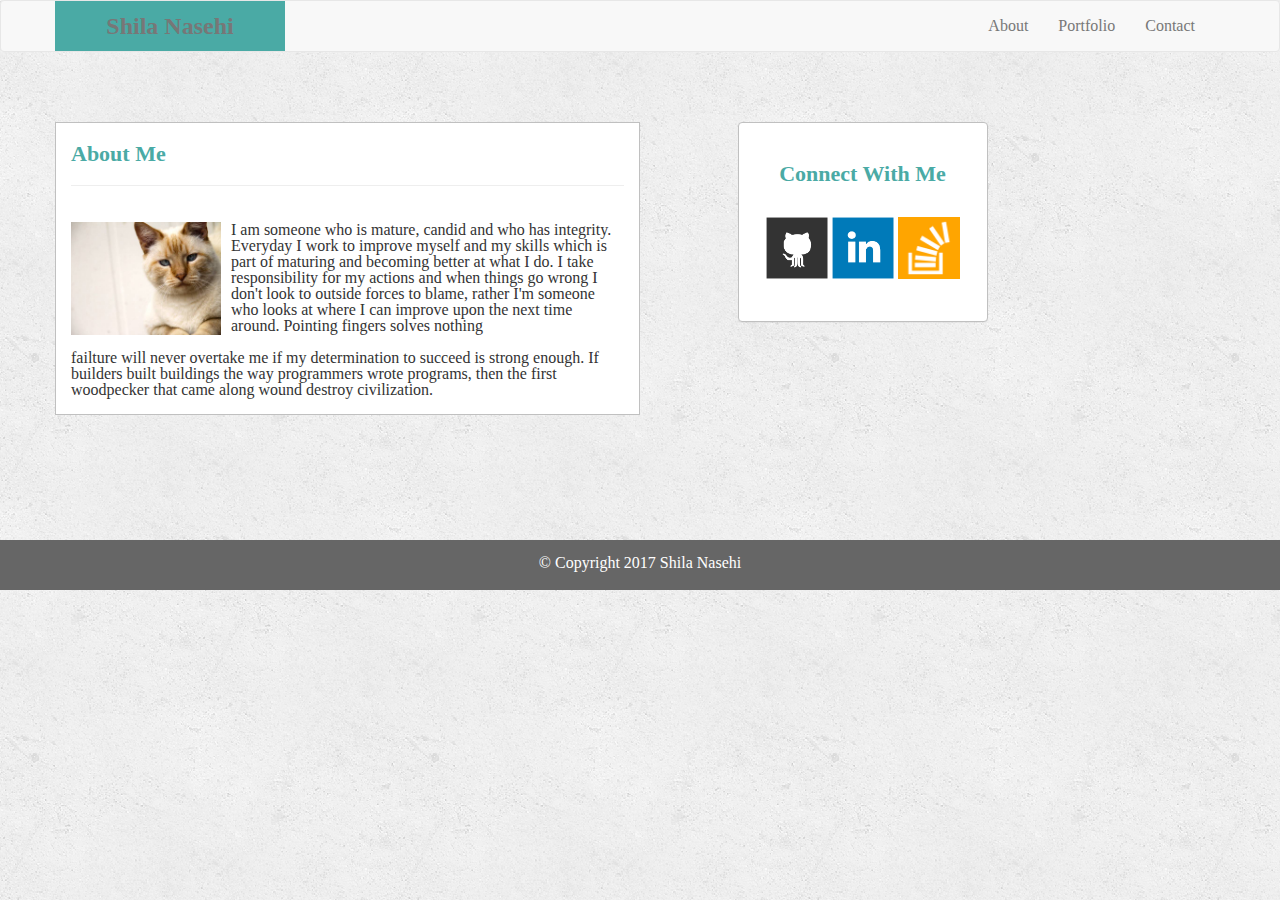
<file: index.html>
<!DOCTYPE html>
<html>
<head>
  <title>About Me</title>
  <link rel="stylesheet" href="https://maxcdn.bootstrapcdn.com/bootstrap/3.3.7/css/bootstrap.min.css" integrity="sha384-BVYiiSIFeK1dGmJRAkycuHAHRg32OmUcww7on3RYdg4Va+PmSTsz/K68vbdEjh4u" crossorigin="anonymous">
  <link rel="stylesheet" type="text/css" href="assets/reset.css">
  <link rel="stylesheet" type="text/css" href="assets/style.css">

</head>
<body>
<nav class="navbar navbar-default">
  <div class="container">
    <div class="navbar-header">
      <a class="name navbar-brand" href="#">Shila Nasehi</a>
    </div>
    <div id="navbar" class="collapse navbar-collapse">

                <ul class="nav navbar-nav navbar-right">
                  <li><a href="index.html">About</a></li>
                  <li><a href="portfolio.html">Portfolio</a></li>
                  <li><a href="contact.html">Contact</a></li>
                </ul>
    </div>
  </div>
</nav>

<div class="container">
      <div class="row">

        <div class="aboutme col-sm-6">
          <div class="header">
          <h2>About Me</h2>
          </div>
          <hr>
          <br>
          <img src="images/cat.jpg" height="auto" width="150" alt="Cat"
          style="float:left; margin-right: 10px; margin-bottom: 5px;">
          <p>
        I am someone who is mature, candid and who has integrity. 
        Everyday I work to improve myself and my skills which is part of maturing and becoming better at what I do.
        I take responsibility for my actions and when things go wrong I don't look to outside forces to blame, rather I'm someone who looks at where I can improve upon the next time around.  Pointing fingers solves nothing
      </p>
      <br>
            <p>
        failture will never overtake me if my determination to succeed is strong enough.
        If builders built buildings the way programmers wrote programs, then the first woodpecker that came along wound destroy civilization. 
            </p>
            <br>
        </div> 
        <div class="col-sm-1"></div>

        <div class="panel col-sm-5">
          <div class="contactme">
            <h2>Connect With Me</h2>
          <br>
          <br>
            <p>
              <a href=# >
                <img src="images/github.png" width="62px"; height="62px"></a>  
              <a href="#" >
                <img src="images/linkedin.png" width="62px"; height="62px"></a>
              <a href="#" >
                <img src="images/slack.png" width="62px"; height="62px"></a>
            </p> 
          </div>
        </div>          
      </div> 
      
</div>

<div class="pos">
<footer class="footer">
        <div class="container">
        &copy; Copyright 2017 Shila Nasehi
        </div>
    </footer>
  </div>


</body>
</html>
</file>
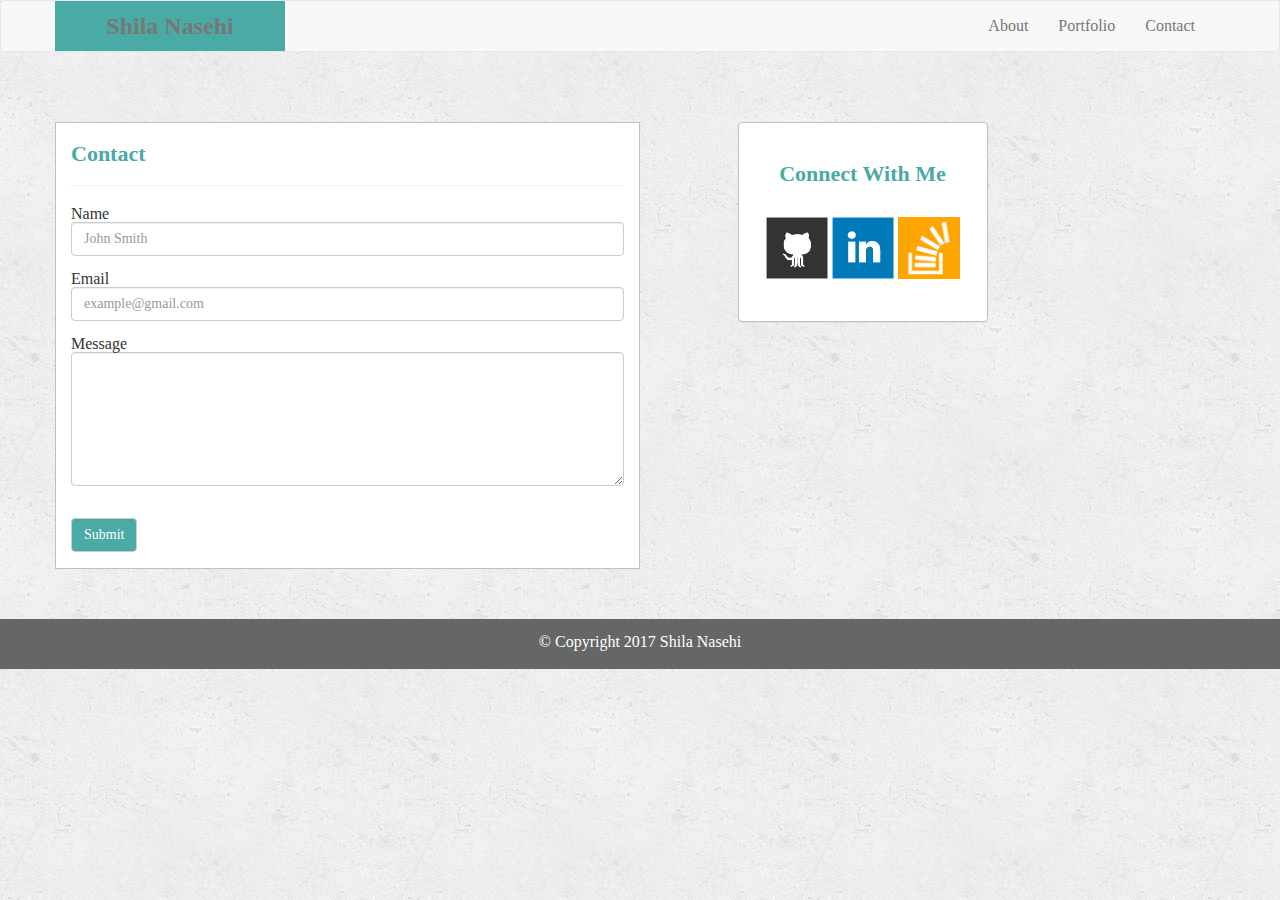
<file: contact.html>
<!DOCTYPE html>
<html>
<head>
  <title>Contact</title>
  <link rel="stylesheet" href="https://maxcdn.bootstrapcdn.com/bootstrap/3.3.7/css/bootstrap.min.css" integrity="sha384-BVYiiSIFeK1dGmJRAkycuHAHRg32OmUcww7on3RYdg4Va+PmSTsz/K68vbdEjh4u" crossorigin="anonymous">
  <link rel="stylesheet" type="text/css" href="assets/reset.css">
  <link rel="stylesheet" type="text/css" href="assets/style.css">


</head>
<body>
<nav class="navbar navbar-default">
  <div class="container">
    <div class="navbar-header">
      <a class="name navbar-brand" href="#">Shila Nasehi</a>
    </div>
    <div id="navbar" class="collapse navbar-collapse">

                <ul class="nav navbar-nav navbar-right">
                  <li><a href="index.html">About</a></li>
                  <li><a href="portfolio.html">Portfolio</a></li>
                  <li><a href="contact.html">Contact</a></li>
                </ul>
    </div>
  </div>
</nav>


<div class="container">
  <div class="row">
    <div class="aboutme col-sm-6"> 
      <div class="row"> 
        <div class=" header col-sm-12">
          <h2>Contact</h2>
        </div>
        <br>
        <br>
      </div>
      <hr>
      <div class="row">
        <div class="col-sm-12">
          <form>
            <div class="form-group">
              <label for="exampleInputName1">Name</label>
              <input type="text" class="form-control" id="exampleInputName1" placeholder="John Smith">
            </div>
            <div class="form-group">
              <label for="exampleInputEmail1">Email</label>
              <input type="email" class="form-control" id="exampleInputEmail1" placeholder="example@gmail.com">
            </div>
            <div>
              <label for="exampleInputMessage1">Message</label>
              <textarea class="form-control" rows="6"></textarea>
            </div> 
              <br>
              <br>
            <button type="submit" class="btn btn-default">Submit</button>
            <br>
            <br>
          </form>
        </div>
      </div> 
    </div>
    <div class="col-sm-1"></div> 
       
        <div class="panel col-sm-5">
          <div class="contactme">
            <h2>Connect With Me</h2>  
          <br>
          <br>
            <p>
              <a href=# target=_blank>
                <img src="images/github.png" width="62px"; height="62px"></a>  
              <a href="#" target=_blank>
                <img src="images/linkedin.png" width="62px"; height="62px"></a>
              <a href="#" target=_blank>
                <img src="images/slack.png" width="62px"; height="62px"></a>
            </p> 
          </div> 
        </div>       
  </div>
</div>


<footer class="footer">
        <div class="container">
        &copy; Copyright 2017 Shila Nasehi
        </div>
    </footer> <!--end footer -->




</body>
</html>
</file>
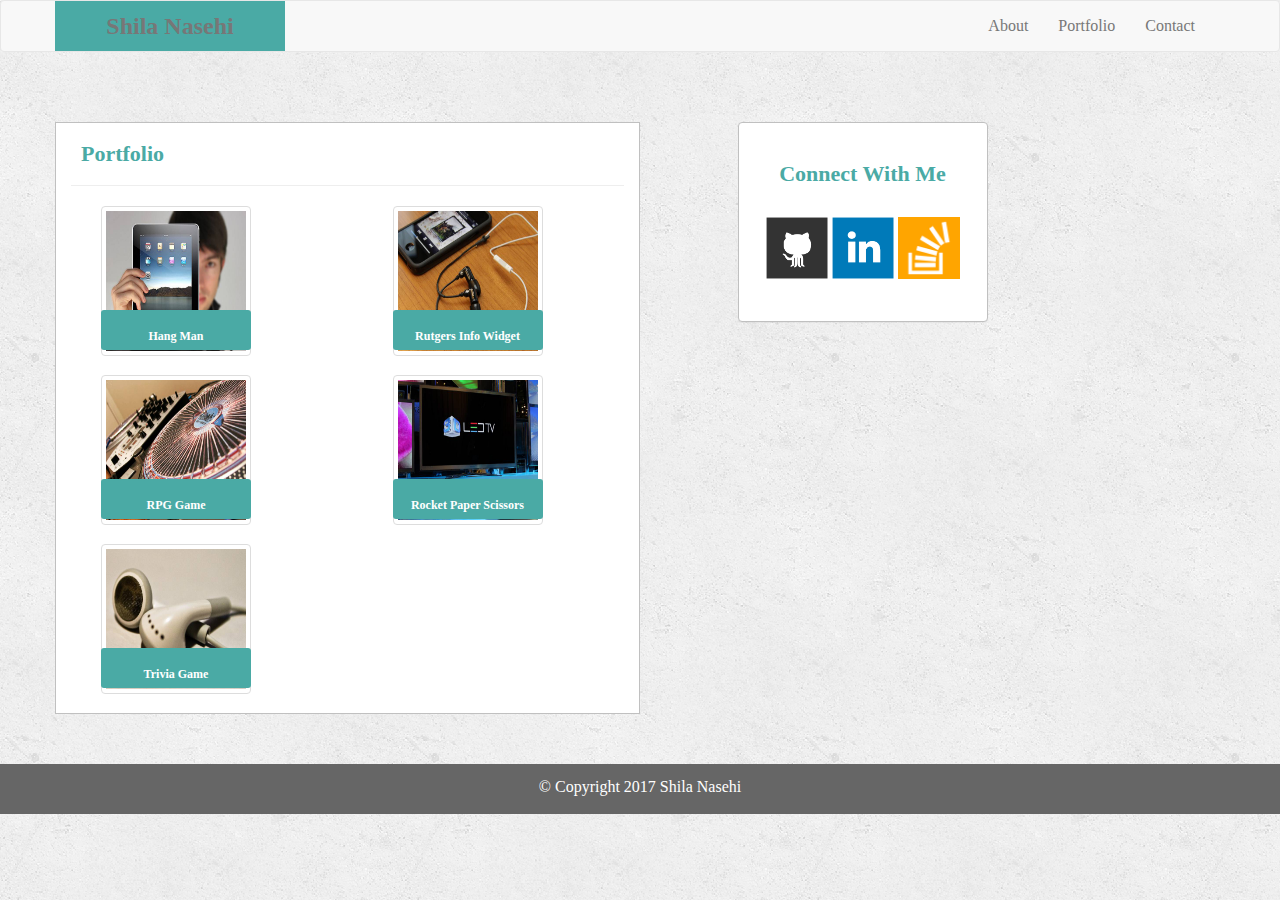
<file: portfolio.html>
<!DOCTYPE html>
<html>
<head>
  <title>Portfolio</title>
  <link rel="stylesheet" href="https://maxcdn.bootstrapcdn.com/bootstrap/3.3.7/css/bootstrap.min.css" integrity="sha384-BVYiiSIFeK1dGmJRAkycuHAHRg32OmUcww7on3RYdg4Va+PmSTsz/K68vbdEjh4u" crossorigin="anonymous">
  <link rel="stylesheet" type="text/css" href="assets/reset.css">
  <link rel="stylesheet" type="text/css" href="assets/style.css">

</head>
<body>
<nav class="navbar navbar-default">
  <div class="container">
    <div class="navbar-header">
      <a class="name navbar-brand" href="#">Shila Nasehi</a>
    </div>
    <div id="navbar" class="collapse navbar-collapse">

                <ul class="nav navbar-nav navbar-right">
                  <li><a href="index.html">About</a></li>
                  <li><a href="portfolio.html">Portfolio</a></li>
                  <li><a href="contact.html">Contact</a></li>
                </ul>
    </div>
  </div>
</nav>

<div class="container">
  <div class="row">
    <div class="aboutme col-sm-6"> 
      <div class="row">
        <div class="header1 col-sm-12">
          <h2>Portfolio</h2>
        </div>
        <br>
        <br>
      </div> 
      <hr>
      <div class="row"> 
        <div class="col-sm-6">
          <div class="image">
              <a href="https://infinite-forest-95332.herokuapp.com/"><img src="images/technics-q-c-640-480-1.jpg" class="img-thumbnail" style="width: 150px; height: 150px;" alt="hangman">
                      <h5><span class="label label-success">Hang Man<span></h5>
              <br>
                     
          </div>
          <div class="image">
              <a href="https://cxwang001.github.io/TriviaGame/"><img 
                src="images/technics-q-c-640-480-2.jpg" class="img-thumbnail" style="width: 150px; height: 150px;" alt="RPG">
                      <h5><span class="label label-success">RPG Game<span></h5>
              <br>
          </div>
          <div class="image">
              <a href="https://gentle-crag-65419.herokuapp.com/">
                <img  src="images/technics-q-c-640-480-5.jpg" class="img-thumbnail" style="width: 150px; height: 150px;" alt="Trivia">
                      <h5><span class="label label-success">Trivia Game<span></h5>
              <br>
          </div>
        </div>
        <div class="col-sm-6">
          <div class="image">
              <a href="https://anishdabade.github.io/project-01/">
                <img src="images/technics-q-c-640-480-7.jpg" class="img-thumbnail" style="width: 150px; height: 150px;" alt="Widget">
                      <h5><span class="label label-success">Rutgers Info Widget<span></h5>
              <br>
          </div>
          <div class="image">
              <a href="https://warm-wave-39556.herokuapp.com/">
                <img src="images/technics-q-c-640-480-9.jpg" class="img-thumbnail" style="width: 150px; height: 150px;" alt="Rocket">
                      <h5><span class="label label-success">Rocket Paper Scissors<span></h5>
              <br>
          </div>
        </div>
        
      </div>
</div>
<div class="col-sm-1"></div> 
        <div class="panel col-sm-5">
          <div class="contactme">
            <h2>Connect With Me</h2>  
          <br>
          <br>
            <p>
              <a href=# >
                <img src="images/github.png" width="62px"; height="62px"></a>  
              <a href="#" >
                <img src="images/linkedin.png" width="62px"; height="62px"></a>
              <a href="#" >
                <img src="images/slack.png" width="62px"; height="62px"></a>
            </p> 
          </div>
        </div>         
  </div>
</div>


<footer class="footer">
        <div class="container">
        &copy; Copyright 2017 Shila Nasehi
        </div>
    </footer>

</body>
</html>
</file>
<file: assets/style.css>
/** { 
  border: 1px solid red;
}
*/
body {
  /* Margin bottom by footer height */
  background-image: url("../images/white.png");
  margin-bottom: 0px;
  height:100%;
  width:100%;
}


h2 h1{
	margin-top: 20px;
	font-family: 'Georgia', Times, Times New Roman, serif;
}
h2{
	color: #4aaaa5;
	font-size: 22px;
	font-weight: bold;
}


.name{
	background-color: #4aaaa5;
  	font-size: 24px;
  	column-width: 200px;
  	height: 100%;
  	color: white;
  	text-align: center;
  	position: absolute;
  	font-weight: bold;
}

.main{
	margin-top: 50px;
	
}

.aboutme{
	border: 1px solid #C0C0C0;
	margin-top: 50px;
	background-color: #fff;
}

.header{
  margin-top: 20px;

}

.panel{
	background-color: white;
  width: 250px;
  height: 200px;
  margin-top: 50px;
  border: 1px solid #C0C0C0;
  text-decoration: none;
}
a:hover {
  text-decoration: none;
}

.contactme{
text-align: center;
margin-top: 40px;
}

.footer{
 position: relative;
  color:#ffffff;
  bottom: 0;
  width: 100%;
  height: 50px;
  background-color: #666666;
  padding-top: 15px;
  text-align: center;
  margin-top: 50px;
}
.btn{
  background-color: #4aaaa5;
  color:#ffffff;
}

.image{
  position: relative;
  margin-left: 30px;
}

.label
{
  position: absolute;
  height: 10px;
  width: 150px;
  bottom: 25px;
  text-align: center;
  background-color: #4aaaa5;
  color: white;
  padding: 20px 0;
}

.header1{
  margin-left: 10px;
  margin-top: 20px;
}
.pos {
 position: fixed;
 top: 490px;
  width: 100%;
  height: 50px;
}
</file>
